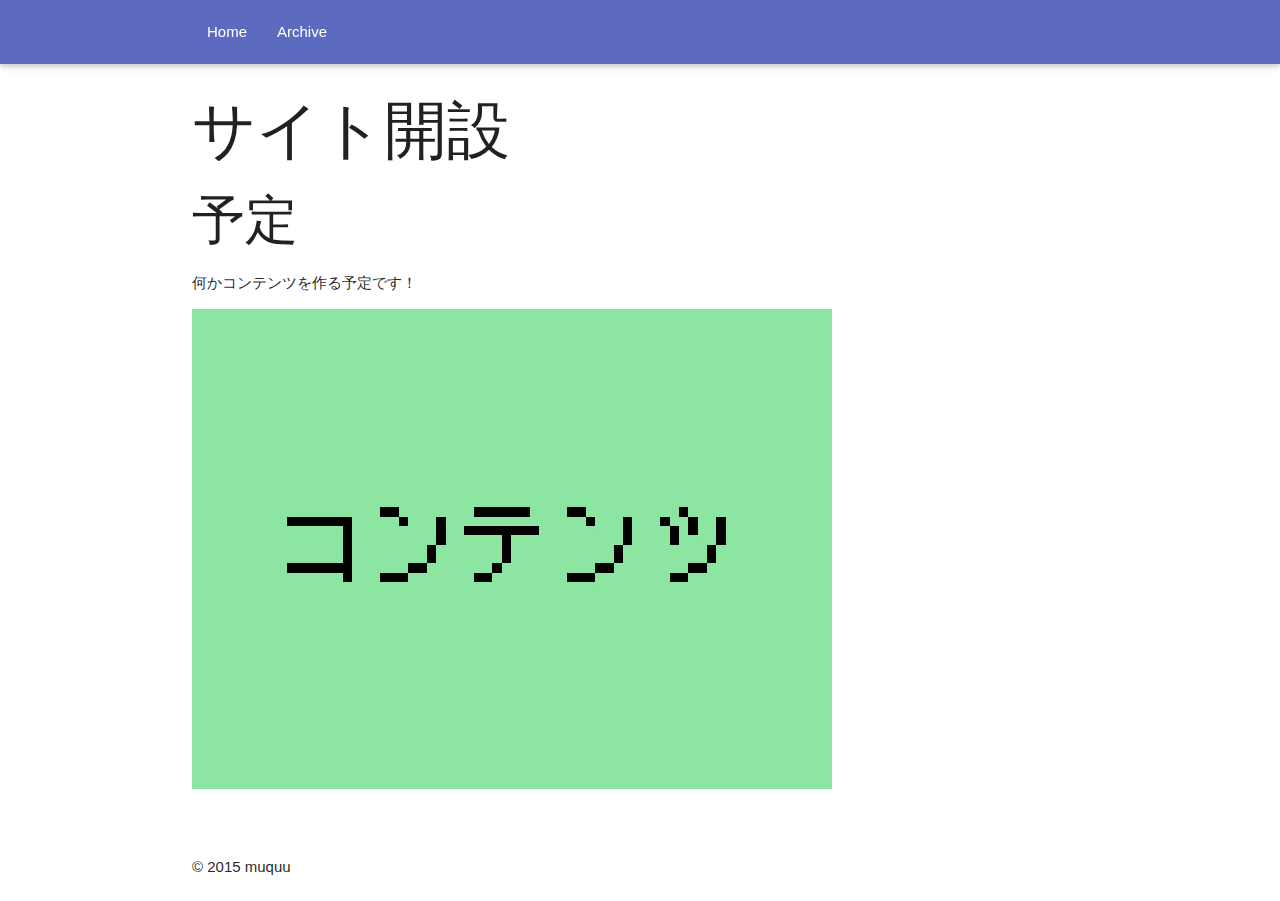
<file: archive/yotei/index.html>
<!DOCTYPE html>


<html>
<head>
  <meta charset="utf-8">
  <meta name="viewport" content="width=device-width, initial-scale=1">
  <link rel="alternate" href="/index.xml" type="application/rss+xml" title="muquu">
  <link rel="icon" href="http://muquu.github.io/favicon.ico">
  <link href="http://muquu.github.io/css/materialize.min.css" rel="stylesheet">
  <title>サイト開設 - muquu</title>
  
</head>
<body>
  <div class="navbar-fixed">
    <nav class="indigo lighten-1" role="navigation">
      <div class="navbar-wrapper container">
        <ul class="left hide-on-med-and-down">
          <li><a href="http://muquu.github.io">Home</a></li>
          <li><a href="http://muquu.github.io/archive">Archive</a></li>
        </ul>

        <ul id="nav-mobile" class="side-nav">
          <li><a href="http://muquu.github.io">Home</a></li>
          <li><a href="http://muquu.github.io/archive">Archive</a></li>
        </ul>
        <a href="http://muquu.github.io" data-activates="nav-mobile" class="button-collapse"><i class="material-icons">menu</i></a>
      </div>
    </nav>
  </div>



<div class="container">
  <section id="main">
    <h1 id="title">サイト開設</h1>
    <div>
          <article id="content">
             

<h2 id="予定:74a94f4576ded0c0f1b8940470d527d7">予定</h2>

<p>何かコンテンツを作る予定です！</p>

<p><img src="contents.jpg" alt="コンテンツ" />
</p>

          </article>
    </div>
  </section>
</div>



<br><br>

<footer>
  <div class="footer-copyright">
    <div class="container">
    	© 2015 muquu
    </div>
  </div>
</footer>

<br>


<script src="http://muquu.github.io/js/jquery-2.1.4.min.js"></script>

<script src="http://muquu.github.io/js/materialize.min.js"></script>
<script src="http://muquu.github.io/js/init.js"></script>





</body>
</html>
</file>
